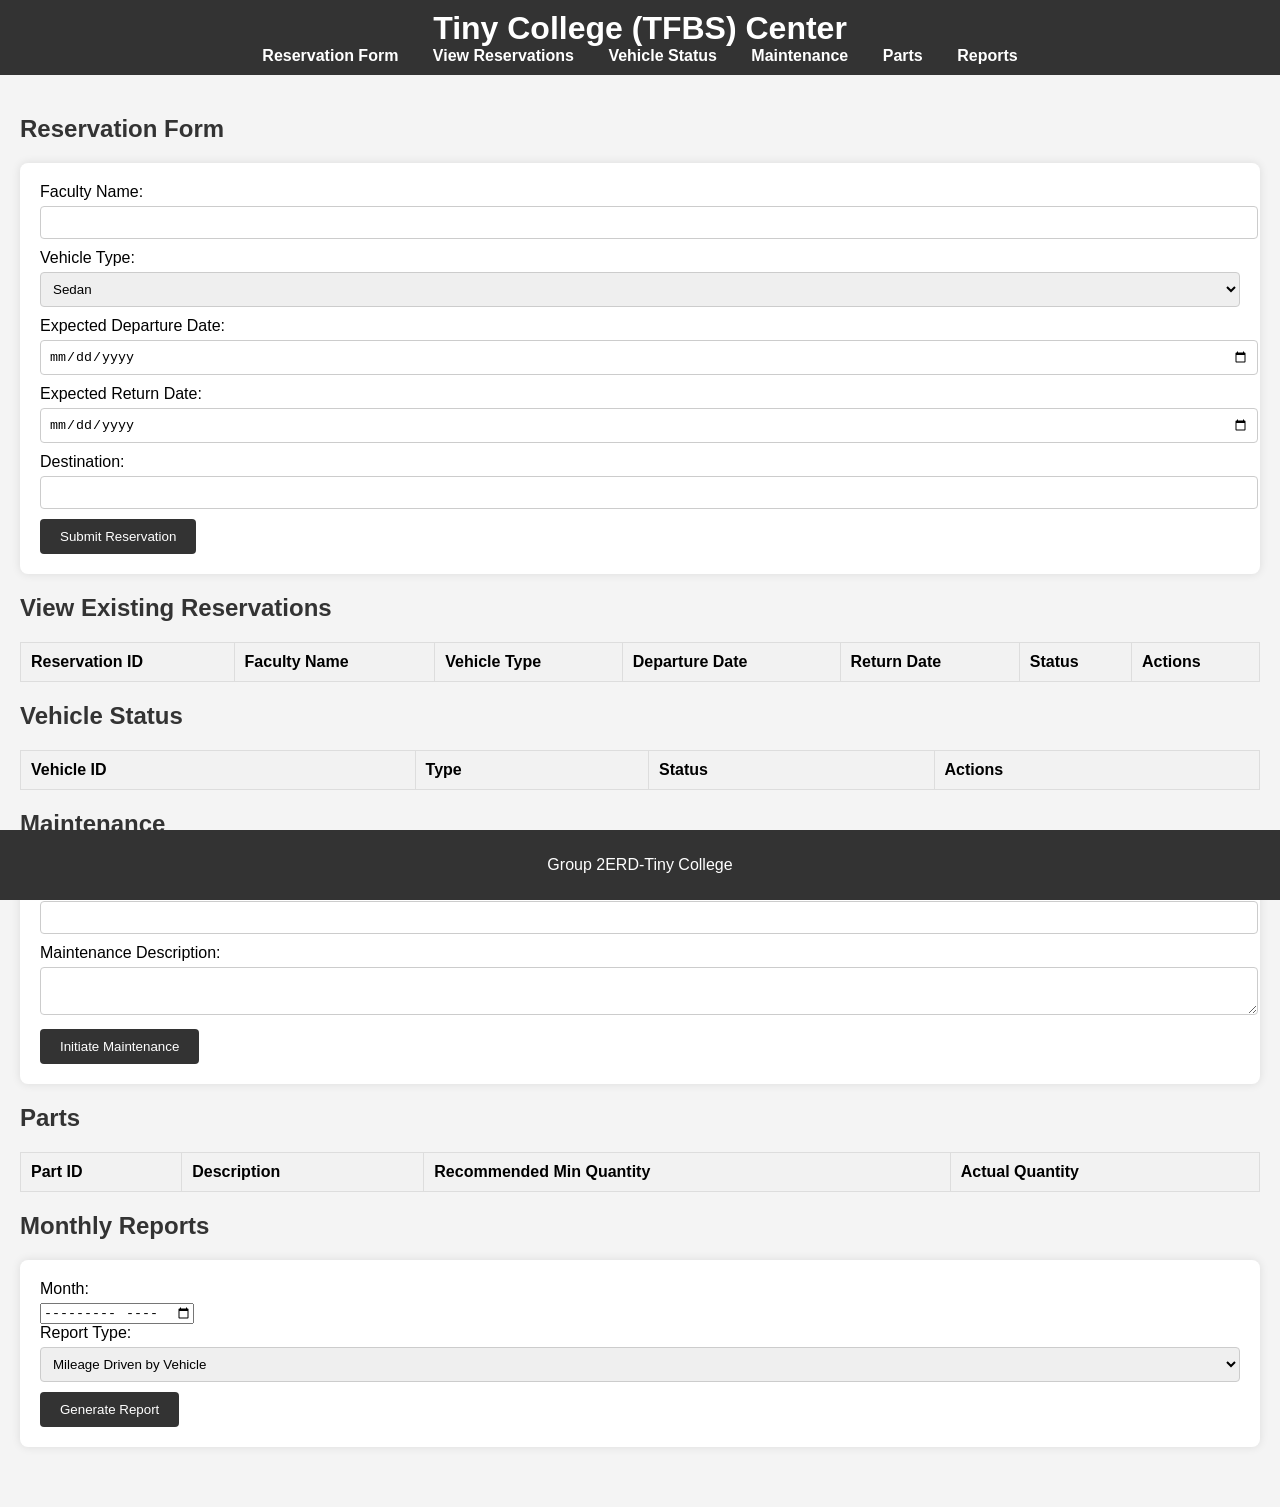
<file: TinyCollege-DropDown&form.html>
<!DOCTYPE html>
<html lang="en">
<head>
    <meta charset="UTF-8">
    <meta name="viewport" content="width=device-width, initial-scale=1.0">
    <title>Tiny College TFBS Center</title>
    <style>
        body {
            font-family: Arial, sans-serif;
            margin: 0;
            padding: 0;
            background-color: #f4f4f4;
        }
        header {
            background-color: #333;
            color: #fff;
            padding: 10px 0;
            text-align: center;
        }
        header h1 {
            margin: 0;
        }
        nav ul {
            list-style: none;
            padding: 0;
            margin: 0;
        }
        nav ul li {
            display: inline;
            margin: 0 15px;
        }
        nav ul li a {
            color: #fff;
            text-decoration: none;
            font-weight: bold;
        }
        main {
            padding: 20px;
        }
        section {
            margin-bottom: 20px;
        }
        h2 {
            color: #333;
        }
        form {
            background: #fff;
            padding: 20px;
            border-radius: 8px;
            box-shadow: 0 0 10px rgba(0, 0, 0, 0.1);
        }
        label {
            display: block;
            margin-bottom: 5px;
        }
        input[type="text"], input[type="date"], select, textarea {
            width: 100%;
            padding: 8px;
            margin-bottom: 10px;
            border: 1px solid #ccc;
            border-radius: 4px;
        }
        button {
            background-color: #333;
            color: #fff;
            border: none;
            padding: 10px 20px;
            cursor: pointer;
            border-radius: 4px;
        }
        button:hover {
            background-color: #555;
        }
        table {
            width: 100%;
            border-collapse: collapse;
            margin-top: 10px;
        }
        table, th, td {
            border: 1px solid #ddd;
        }
        th, td {
            padding: 10px;
            text-align: left;
        }
        th {
            background-color: #f2f2f2;
        }
        tr:nth-child(even) {
            background-color: #f9f9f9;
        }
        footer {
            background-color: #333;
            color: #fff;
            text-align: center;
            padding: 10px 0;
            position: fixed;
            width: 100%;
            bottom: 0;
        }
    </style>
</head>
<body>
    <header>
        <h1>Tiny College (TFBS) Center</h1>
        <nav>
            <ul>
                <li><a href="#reservation-form">Reservation Form</a></li>
                <li><a href="#view-reservations">View Reservations</a></li>
                <li><a href="#vehicle-status">Vehicle Status</a></li>
                <li><a href="#maintenance">Maintenance</a></li>
                <li><a href="#parts">Parts</a></li>
                <li><a href="#reports">Reports</a></li>
            </ul>
        </nav>
    </header>

    <main>
        <section id="reservation-form">
            <h2>Reservation Form</h2>
            <form id="reservationForm">
                <label for="facultyName">Faculty Name:</label>
                <input type="text" id="facultyName" name="facultyName" required>
                
                <label for="vehicleType">Vehicle Type:</label>
                <select id="vehicleType" name="vehicleType" required>
                    <option value="sedan">Sedan</option>
                    <option value="stationWagon">Station Wagon</option>
                    <option value="panelTruck">Panel Truck</option>
                    <option value="minivan">Minivan</option>
                    <option value="minibus">Minibus</option>
                </select>
                
                <label for="expectedDeparture"> Expected Departure Date:</label>
                <input type="date" id="expectedDeparture" name="expectedDeparture" required>
                
                <label for="expectedReturn"> Expected Return Date:</label>
                <input type="date" id="expectedReturn" name="expectedReturn" required>
                
                <label for="destination"> Destination:</label>
                <input type="text" id="destination" name="destination" required>
                
                <button type="submit">Submit Reservation</button>
            </form>
        </section>

        <section id="view-reservations">
            <h2>View Existing Reservations</h2>
            <table id="reservationsTable">
                <thead>
                    <tr>
                        <th>Reservation ID</th>
                        <th>Faculty Name</th>
                        <th>Vehicle Type</th>
                        <th>Departure Date</th>
                        <th>Return Date</th>
                        <th>Status</th>
                        <th>Actions</th>
                    </tr>
                </thead>
                <tbody>
                    <!-- Reservation rows will be dynamically inserted here -->
                </tbody>
            </table>
        </section>

        <section id="vehicle-status">
            <h2>Vehicle Status</h2>
            <table id="vehicleStatusTable">
                <thead>
                    <tr>
                        <th>Vehicle ID</th>
                        <th>Type</th>
                        <th>Status</th>
                        <th>Actions</th>
                    </tr>
                </thead>
                <tbody>
                    <!-- Vehicle status rows will be dynamically inserted here -->
                </tbody>
            </table>
        </section>

        <section id="maintenance">
            <h2>Maintenance</h2>
            <form id="maintenanceForm">
                <label for="vehicleId">Vehicle ID:</label>
                <input type="text" id="vehicleId" name="vehicleId" required>
                
                <label for="maintenanceDescription">Maintenance Description:</label>
                <textarea id="maintenanceDescription" name="maintenanceDescription" required></textarea>
                
                <button type="submit">Initiate Maintenance</button>
            </form>
        </section>

        <section id="parts">
            <h2>Parts</h2>
            <table id="partsTable">
                <thead>
                    <tr>
                        <th>Part ID</th>
                        <th>Description</th>
                        <th>Recommended Min Quantity</th>
                        <th>Actual Quantity</th>
                    </tr>
                </thead>
                <tbody>
                    <!-- Parts rows will be dynamically inserted here -->
                </tbody>
            </table>
        </section>

        <section id="reports">
            <h2>Monthly Reports</h2>
            <form id="reportForm">
                <label for="reportMonth">Month:</label>
                <input type="month" id="reportMonth" name="reportMonth" required>
                
                <label for="reportType">Report Type:</label>
                <select id="reportType" name="reportType" required>
                    <option value="mileageDrivenByVehicle">Mileage Driven by Vehicle</option>
                    <option value="mileageDrivenByDepartment">Mileage Driven by Department</option>
                    <option value="mileageDrivenByFacultyMembers">Mileage Driven by Faculty Members</option>
                    <option value="feeRevenueReportsByVehicle">Fee Revenue Reports by Vehicle</option>
                    <option value="feeRevenueByDepartment">Fee Revenue by Department</option>
                    <option value="partsUsageReport">Parts Usage Report</option>
                    <option value="vehicleMaintenanceSummary">Vehicle Maintenance Summary</option>
                </select>
                
                <button type="submit">Generate Report</button>
            </form>
            <div id="reportResults">
                <h2 id="reportTitle"></h2>
                <p id="reportMonth"></p>
                <table id="reportTable">
                    <thead>
                        <tr>
                            <!-- Table headers will be dynamically inserted here -->
                        </tr>
                    </thead>
                    <tbody>
                        <!-- Report data will be dynamically inserted here -->
                    </tbody>
                </table>
            </div>
        </section>
    </main>

    <footer>
        <p>Group 2ERD-Tiny College</p>
    </footer>

    <script>
        document.getElementById('reportForm').addEventListener('submit', function(event) {
            event.preventDefault(); // Prevent the default form submission

            const reportType = document.getElementById('reportType').value;
            const reportMonth = document.getElementById('reportMonth').value;

            // Display the selected report type and month
            document.getElementById('reportTitle').textContent = getReportTitle(reportType);
            document.getElementById('reportMonth').textContent = `Month: ${reportMonth}`;

            // Fetch and display the report data
            fetchReportData(reportType, reportMonth);
        });

        // Define the report titles
        function getReportTitle(type) {
            switch (type) {
                case 'mileageDrivenByVehicle':
                    return 'Mileage Driven by Vehicle';
                case 'mileageDrivenByDepartment':
                    return 'Mileage Driven by Department';
                case 'mileageDrivenByFacultyMembers':
                    return 'Mileage Driven by Faculty Members';
                case 'feeRevenueReportsByVehicle':
                    return 'Fee Revenue Reports by Vehicle';
                case 'feeRevenueByDepartment':
                    return 'Fee Revenue by Department';
                case 'partsUsageReport':
                    return 'Parts Usage Report';
                case 'vehicleMaintenanceSummary':
                    return 'Vehicle Maintenance Summary';
                default:
                    return 'Unknown Report';
            }
        }

        // Fetch and display the report data
        function fetchReportData(type, month) {
            // Placeholder for actual data fetching logic
            // In a real application, you would fetch data from a backend API
            const data = [
                { vehicleId: 'V001', mileage: 1200 },
                { vehicleId: 'V002', mileage: 850 },
                { vehicleId: 'V003', mileage: 1500 }
            ];

            const tableBody = document.getElementById('reportTable').getElementsByTagName('tbody')[0];
            const tableHeaders = document.getElementById('reportTable').getElementsByTagName('thead')[0].getElementsByTagName('tr')[0];

            // Clear existing data
            tableBody.innerHTML = '';
            tableHeaders.innerHTML = '';

            // Define table headers based on report type
            let headers;
            switch (type) {
                case 'mileageDrivenByVehicle':
                    headers = ['Vehicle ID', 'Mileage Driven'];
                    break;
                case 'mileageDrivenByDepartment':
                    headers = ['Department', 'Mileage Driven'];
                    break;
                case 'mileageDrivenByFacultyMembers':
                    headers = ['Faculty Member', 'Mileage Driven'];
                    break;
                case 'feeRevenueReportsByVehicle':
                    headers = ['Vehicle ID', 'Fee Revenue'];
                    break;
                case 'feeRevenueByDepartment':
                    headers = ['Department', 'Fee Revenue'];
                    break;
                case 'partsUsageReport':
                    headers = ['Part ID', 'Quantity Used'];
                    break;
                case 'vehicleMaintenanceSummary':
                    headers = ['Vehicle ID', 'Maintenance Description'];
                    break;
                default:
                    headers = ['Column 1', 'Column 2'];
            }

            // Add table headers
            headers.forEach(header => {
                const th = document.createElement('th');
                th.textContent = header;
                tableHeaders.appendChild(th);
            });

            // Add table rows
            data.forEach(item => {
                const row = tableBody.insertRow();
                headers.forEach(header => {
                    const cell = row.insertCell();
                    cell.textContent = item[header.toLowerCase().replace(' ', '')];
                });
            });
        }
    </script>
</body>
</html>
</file>
